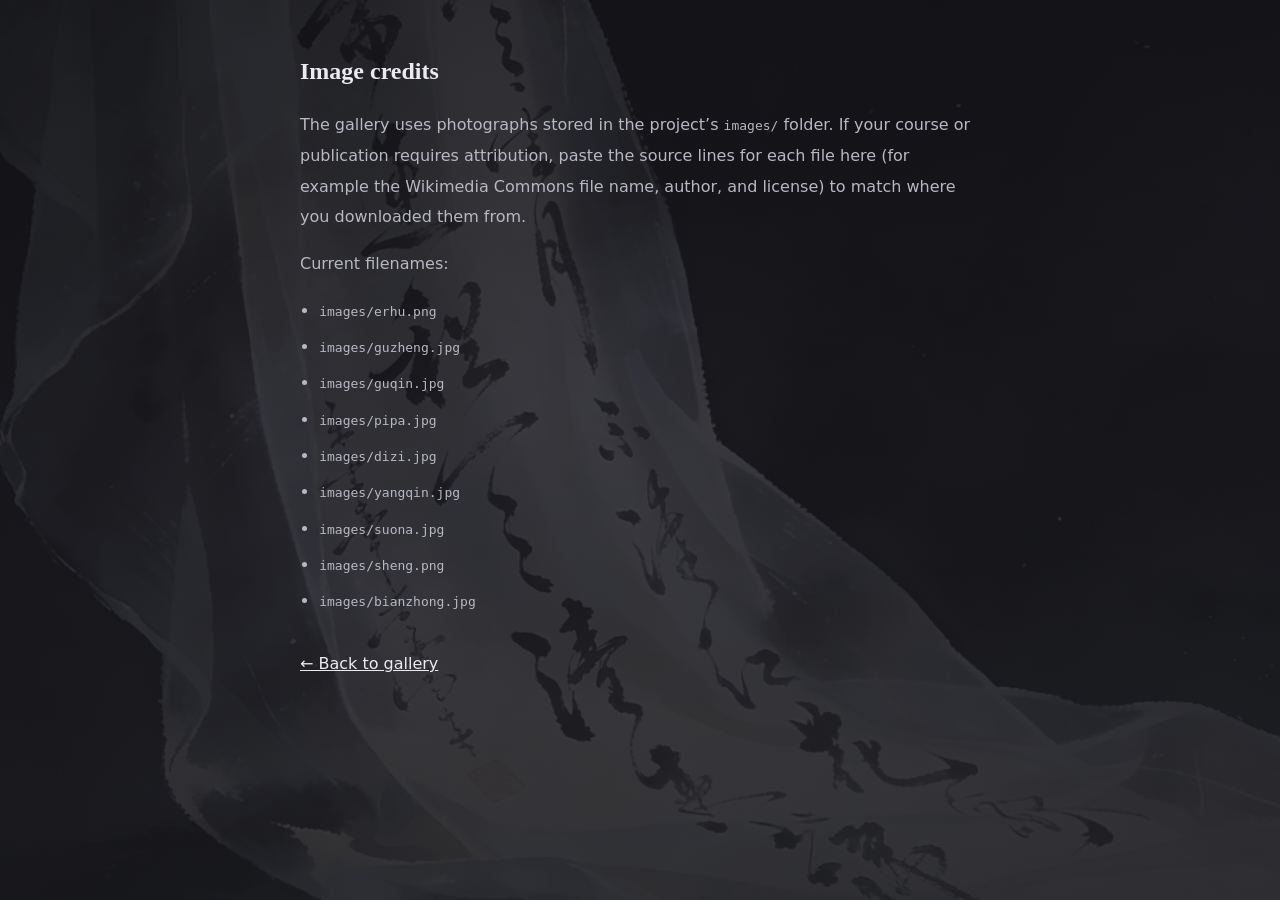
<file: chinese-instruments-showcase/credits.html>
<!DOCTYPE html>
<html lang="en">
  <head>
    <meta charset="utf-8" />
    <meta name="viewport" content="width=device-width, initial-scale=1" />
    <title>Credits — Chinese Traditional Instruments Showcase</title>
    <link rel="stylesheet" href="css/styles.css" />
    <style>
      .credits-page {
        max-width: 720px;
        margin: 0 auto;
        padding: 2rem 1.25rem 3rem;
        color: #b8b8c4;
      }
      .credits-page h1 {
        font-family: var(--font-display, Georgia, serif);
        font-size: 1.5rem;
        color: var(--gray-100, #eaeaf0);
      }
      .credits-page ul {
        padding-left: 1.2rem;
      }
      .credits-page li {
        margin-bottom: 0.35rem;
      }
      .credits-page .back {
        margin-top: 2rem;
      }
      .credits-page a {
        color: #eaeaf0;
      }
    </style>
  </head>
  <body>
    <main class="credits-page">
      <h1>Image credits</h1>
      <p>
        The gallery uses photographs stored in the project’s <code>images/</code> folder. If your course or publication
        requires attribution, paste the source lines for each file here (for example the Wikimedia Commons file name,
        author, and license) to match where you downloaded them from.
      </p>
      <p>Current filenames:</p>
      <ul>
        <li><code>images/erhu.png</code></li>
        <li><code>images/guzheng.jpg</code></li>
        <li><code>images/guqin.jpg</code></li>
        <li><code>images/pipa.jpg</code></li>
        <li><code>images/dizi.jpg</code></li>
        <li><code>images/yangqin.jpg</code></li>
        <li><code>images/suona.jpg</code></li>
        <li><code>images/sheng.png</code></li>
        <li><code>images/bianzhong.jpg</code></li>
      </ul>
      <p class="back"><a href="index.html">← Back to gallery</a></p>
    </main>
  </body>
</html>
</file>
<file: chinese-instruments-showcase/css/styles.css>
/* Chinese Traditional Instruments Showcase — gray theme + photo background */

:root {
  --gray-950: #121214;
  --gray-900: #1a1b1f;
  --gray-850: #222228;
  --gray-800: #2a2a32;
  --gray-700: #3d3d46;
  --gray-600: #5c5c68;
  --gray-500: #7a7a88;
  --gray-400: #9a9aa8;
  --gray-300: #b8b8c4;
  --gray-200: #d6d6de;
  --gray-100: #eaeaf0;
  --gray-50: #f4f4f8;
  --surface-glass: rgba(30, 30, 36, 0.72);
  --surface-glass-light: rgba(244, 244, 248, 0.88);
  --shadow-soft: 0 22px 55px rgba(0, 0, 0, 0.35);
  --radius-tile: 22px;
  --font-display: "Noto Serif SC", "Source Han Serif SC", "Songti SC", Georgia, serif;
  --font-ui: "Noto Sans SC", system-ui, -apple-system, "Segoe UI", Roboto, sans-serif;
  --focus-ring: 3px solid var(--gray-300);
  --focus-offset: 3px;
  /* Main column and tiles: tiles are at least half the viewport wide (with a small floor on narrow phones). */
  --content-max: min(1200px, 96vw);
  --tile-width: min(var(--content-max), max(50vw, 280px));
}

*,
*::before,
*::after {
  box-sizing: border-box;
}

html {
  scroll-behavior: smooth;
}

body {
  margin: 0;
  min-height: 100vh;
  color: var(--gray-200);
  font-family: var(--font-ui);
  line-height: 1.92;
  background-color: var(--gray-900);
  background-image:
    linear-gradient(165deg, rgba(18, 18, 22, 0.88) 0%, rgba(22, 22, 28, 0.82) 45%, rgba(26, 27, 32, 0.9) 100%),
    url("../images/background1.jpg");
  background-size: cover;
  background-position: center;
  background-repeat: no-repeat;
  background-attachment: fixed;
}

@media (max-width: 768px) {
  body {
    background-attachment: scroll;
  }
}

.skip-link {
  position: absolute;
  left: -999px;
  top: 0.75rem;
  padding: 0.65rem 1rem;
  background: var(--gray-700);
  color: var(--gray-50);
  font-weight: 600;
  border-radius: 8px;
  z-index: 1000;
  text-decoration: none;
  border: 1px solid var(--gray-500);
}

.skip-link:focus {
  left: 0.75rem;
  outline: var(--focus-ring);
  outline-offset: var(--focus-offset);
}

.site-header {
  border-bottom: 1px solid rgba(255, 255, 255, 0.08);
  background: linear-gradient(180deg, rgba(26, 27, 32, 0.92), rgba(26, 27, 32, 0.72));
  backdrop-filter: blur(12px);
}

.site-header__inner {
  width: 100%;
  max-width: none;
  margin: 0;
  padding: 2rem clamp(1.25rem, 5vw, 4rem) 1.75rem;
}

.brand {
  display: flex;
  gap: 1rem;
  align-items: flex-start;
}

.brand__seal {
  width: 52px;
  height: 52px;
  border: 2px solid var(--gray-500);
  border-radius: 10px;
  display: grid;
  place-items: center;
  color: var(--gray-200);
  font-family: var(--font-display);
  font-weight: 700;
  letter-spacing: 0.08em;
  background: rgba(0, 0, 0, 0.25);
  flex-shrink: 0;
}

.brand__text {
  flex: 1;
  min-width: 0;
}

.brand__text h1 {
  margin: 0;
  font-family: var(--font-display);
  font-size: clamp(2.65rem, 7vw + 0.85rem, 5.5rem);
  font-weight: 700;
  line-height: 1.08;
  letter-spacing: 0.04em;
  text-align: center;
  color: var(--gray-50);
  text-shadow: 0 2px 28px rgba(0, 0, 0, 0.45);
}

/* Subtle moving highlight on the title (disabled when user prefers reduced motion) */
@supports ((-webkit-background-clip: text) or (background-clip: text)) {
  .brand__text h1 {
    background-image: linear-gradient(
      105deg,
      #fdfdff 0%,
      #e8e8f2 22%,
      #ffffff 42%,
      #cfd0dc 62%,
      #f6f6fc 82%,
      #d8d9e4 100%
    );
    background-size: 200% 100%;
    -webkit-background-clip: text;
    background-clip: text;
    color: transparent;
    -webkit-text-fill-color: transparent;
    text-shadow: none;
  }

  @media (prefers-reduced-motion: no-preference) {
    .brand__text h1 {
      animation: brand-title-shimmer 16s ease-in-out infinite alternate;
    }
  }

  @media (prefers-reduced-motion: reduce) {
    .brand__text h1 {
      background-position: 35% 50%;
    }
  }
}

@keyframes brand-title-shimmer {
  0% {
    background-position: 0% 50%;
  }
  100% {
    background-position: 100% 50%;
  }
}

.brand__text p {
  margin: 1rem 0 0;
  max-width: none;
  font-size: clamp(1.22rem, 1.55vw + 0.68rem, 1.62rem);
  line-height: 2.05;
  color: var(--gray-400);
  text-align: start;
}

.brand__text p.brand__welcome {
  text-align: center;
  font-size: clamp(1.38rem, 1.95vw + 0.78rem, 1.88rem);
}

.brand__text p.brand__welcome .brand__welcome-lead {
  font-size: 1.32em;
  font-weight: 400;
  color: inherit;
}

.brand__text p + p {
  margin-top: 0.75rem;
}

main {
  width: 100%;
  max-width: none;
  margin: 0;
  padding: 0 0 3.5rem;
}

.intro,
.intro-how {
  display: grid;
  gap: 1.15rem;
  width: 100%;
  margin: 0 0 2.25rem;
  padding: 1.75rem clamp(1.25rem, 5vw, 4rem) 2.25rem;
  border-bottom: 1px solid rgba(255, 255, 255, 0.08);
}

.intro h2,
.intro-how h2 {
  margin: 0;
  font-family: var(--font-display);
  font-weight: 700;
  line-height: 1.38;
  color: var(--gray-100);
}

/* Section headings below the page h1 — slightly smaller than .brand__text h1 */
.intro h2 {
  text-align: start;
  font-size: clamp(1.68rem, 3.5vw + 0.52rem, 2.85rem);
}

/* Second section heading — a step smaller */
.intro-how h2 {
  font-size: clamp(1.42rem, 2.85vw + 0.38rem, 2.35rem);
}

.intro p,
.intro-how p {
  margin: 0;
  max-width: none;
  font-size: clamp(1.08rem, 1.2vw + 0.75rem, 1.35rem);
  line-height: 2.12;
  color: var(--gray-400);
}

.intro a {
  color: var(--gray-200);
  text-decoration-thickness: 2px;
  text-underline-offset: 3px;
}

.intro a:focus-visible {
  outline: var(--focus-ring);
  outline-offset: var(--focus-offset);
  border-radius: 4px;
}

.intro code {
  font-size: 0.95em;
  padding: 0.12rem 0.35rem;
  border-radius: 6px;
  background: rgba(0, 0, 0, 0.35);
  border: 1px solid rgba(255, 255, 255, 0.1);
  color: var(--gray-200);
}

.live-region {
  position: absolute;
  width: 1px;
  height: 1px;
  padding: 0;
  margin: -1px;
  overflow: hidden;
  clip: rect(0, 0, 0, 0);
  white-space: nowrap;
  border: 0;
}

.instrument-list {
  list-style: none;
  margin: 0;
  padding: 0.75rem clamp(1.25rem, 4vw, 2rem) 0;
  display: flex;
  flex-direction: column;
  align-items: center;
  gap: 1.5rem;
}

.instrument-list > li {
  width: var(--tile-width);
  max-width: 100%;
}

.instrument-card {
  position: relative;
  width: 100%;
  max-width: var(--tile-width);
}

.instrument-tile {
  margin: 0;
  padding: 0;
  border: 1px solid rgba(255, 255, 255, 0.12);
  font: inherit;
  color: inherit;
  text-align: inherit;
  background: rgba(18, 18, 22, 0.35);
  appearance: none;
  -webkit-appearance: none;
  box-sizing: border-box;
  position: relative;
  display: block;
  width: 100%;
  aspect-ratio: 1 / 1;
  border-radius: var(--radius-tile);
  overflow: hidden;
  cursor: pointer;
  box-shadow: var(--shadow-soft);
  transform-origin: 50% 50%;
  transition:
    transform 320ms cubic-bezier(0.22, 1, 0.36, 1),
    box-shadow 320ms ease,
    border-color 220ms ease;
}

.instrument-tile:focus-visible {
  outline: var(--focus-ring);
  outline-offset: var(--focus-offset);
}

.instrument-tile:hover,
.instrument-tile:focus-visible {
  transform: scale(1.045);
  box-shadow: 0 28px 70px rgba(0, 0, 0, 0.45);
  border-color: rgba(255, 255, 255, 0.2);
}

.instrument-tile__bg {
  position: absolute;
  inset: 0;
  z-index: 0;
  /* Letterboxing when photos are not square — keeps full instrument in frame */
  background: radial-gradient(ellipse 85% 75% at 50% 45%, rgba(42, 42, 52, 0.55) 0%, rgba(18, 18, 22, 0.98) 100%);
}

.instrument-tile__bg img {
  width: 100%;
  height: 100%;
  object-fit: contain;
  object-position: center;
  transform: none;
  opacity: 1;
  filter: grayscale(0.35) contrast(1.05) brightness(0.95);
  transition:
    opacity 360ms ease,
    transform 520ms cubic-bezier(0.22, 1, 0.36, 1),
    filter 360ms ease;
}

.instrument-tile:hover .instrument-tile__bg img,
.instrument-tile:focus-visible .instrument-tile__bg img {
  opacity: 0.2;
  transform: scale(1.03);
  filter: grayscale(0.5) contrast(1.02) brightness(1.05);
}

.instrument-tile__scrim {
  position: absolute;
  inset: 0;
  z-index: 1;
  pointer-events: none;
  background: linear-gradient(
    180deg,
    rgba(10, 10, 14, 0) 0%,
    rgba(10, 10, 14, 0.2) 40%,
    rgba(10, 10, 14, 0.65) 100%
  );
  transition: opacity 320ms ease;
}

.instrument-tile:hover .instrument-tile__scrim,
.instrument-tile:focus-visible .instrument-tile__scrim {
  opacity: 0.4;
}

.instrument-tile__titles {
  position: absolute;
  left: 0;
  right: 0;
  bottom: 0;
  z-index: 2;
  padding: 1.1rem 1.25rem 1.15rem;
  display: flex;
  flex-direction: column;
  gap: 0.15rem;
  pointer-events: none;
}

.instrument-tile__name-en {
  font-family: var(--font-display);
  font-weight: 700;
  font-size: clamp(1.35rem, 3.2vw, 1.75rem);
  color: var(--gray-50);
  text-shadow: 0 2px 18px rgba(0, 0, 0, 0.75);
  letter-spacing: 0.02em;
}

.instrument-tile__name-zh {
  font-family: var(--font-display);
  font-weight: 600;
  font-size: 1.05rem;
  color: var(--gray-300);
  text-shadow: 0 2px 14px rgba(0, 0, 0, 0.7);
}

.instrument-tile__desc {
  position: absolute;
  inset: 0;
  z-index: 3;
  display: flex;
  flex-direction: column;
  align-items: stretch;
  justify-content: center;
  padding: 1rem 1.35rem 5.25rem;
  opacity: 0;
  transform: translateY(10px);
  transition:
    opacity 280ms ease,
    transform 320ms cubic-bezier(0.22, 1, 0.36, 1);
  pointer-events: none;
}

.instrument-tile:hover .instrument-tile__desc,
.instrument-tile:focus-visible .instrument-tile__desc {
  opacity: 1;
  transform: translateY(0);
}

.instrument-tile__desc-panel {
  display: block;
  width: 100%;
  max-width: none;
  box-sizing: border-box;
  padding: 0.5rem 0;
  border: none;
  border-radius: 0;
  background: transparent;
  backdrop-filter: none;
  -webkit-backdrop-filter: none;
  color: var(--gray-50);
  font-size: clamp(0.98rem, 1.65vw + 0.55rem, 1.22rem);
  font-weight: 400;
  line-height: 1.88;
  letter-spacing: 0.01em;
  box-shadow: none;
  text-align: left;
  /* Collapse blank lines so paragraphs don't create extra gaps. */
  white-space: normal;
  text-shadow:
    0 0 2px rgba(0, 0, 0, 0.95),
    0 1px 4px rgba(0, 0, 0, 0.9),
    0 4px 28px rgba(0, 0, 0, 0.7);
}

.instrument-tile__playing {
  position: absolute;
  top: 1rem;
  right: 1rem;
  z-index: 4;
  width: 12px;
  height: 12px;
  border-radius: 999px;
  background: var(--gray-300);
  box-shadow: 0 0 0 0 rgba(200, 200, 210, 0.45);
  opacity: 0;
  transform: scale(0.6);
  transition: opacity 200ms ease, transform 200ms ease;
}

.instrument-card.is-playing .instrument-tile__playing {
  opacity: 1;
  transform: scale(1);
  animation: pulse-dot 1.4s ease-in-out infinite;
}

@keyframes pulse-dot {
  0%,
  100% {
    box-shadow: 0 0 0 0 rgba(200, 200, 210, 0.4);
  }
  50% {
    box-shadow: 0 0 0 10px rgba(200, 200, 210, 0);
  }
}

.instrument-card.is-playing .instrument-tile {
  border-color: rgba(200, 200, 210, 0.45);
}

.sr-audio {
  position: absolute;
  width: 1px;
  height: 1px;
  padding: 0;
  margin: -1px;
  overflow: hidden;
  clip: rect(0, 0, 0, 0);
  white-space: nowrap;
  border: 0;
}

.site-footer {
  border-top: 1px solid rgba(255, 255, 255, 0.08);
  background: linear-gradient(180deg, rgba(22, 22, 28, 0.88), rgba(18, 18, 22, 0.94));
  backdrop-filter: blur(10px);
}

.site-footer__inner {
  width: 100%;
  max-width: none;
  margin: 0;
  padding: 1.5rem clamp(1.25rem, 5vw, 4rem) 2rem;
  display: flex;
  flex-direction: column;
  gap: 1rem;
  font-size: 0.9rem;
}

.footer-credits,
.footer-meta {
  margin: 0;
  color: var(--gray-400);
  line-height: 1.82;
}

.footer-credits__link,
.footer-meta__link {
  color: var(--gray-200);
  text-decoration: underline;
  text-decoration-color: rgba(255, 255, 255, 0.25);
  text-underline-offset: 3px;
}

.footer-credits__link:hover,
.footer-meta__link:hover {
  text-decoration-color: var(--gray-100);
}

.footer-credits__link:focus-visible,
.footer-meta__link:focus-visible {
  outline: var(--focus-ring);
  outline-offset: var(--focus-offset);
  border-radius: 4px;
}

.footer-credits code {
  font-size: 0.88em;
  padding: 0.08rem 0.28rem;
  border-radius: 5px;
  background: rgba(0, 0, 0, 0.35);
  border: 1px solid rgba(255, 255, 255, 0.1);
  color: var(--gray-200);
}

@media (hover: none) {
  .instrument-tile__desc {
    opacity: 1;
    transform: none;
  }

  .instrument-tile__bg img {
    opacity: 0.22;
    transform: scale(1.02);
  }

  .instrument-tile__scrim {
    opacity: 0.45;
  }

  .instrument-tile:hover,
  .instrument-tile:focus-visible {
    transform: scale(1.02);
  }
}

@media (prefers-contrast: more) {
  .instrument-tile {
    border-width: 2px;
    border-color: rgba(255, 255, 255, 0.35);
  }

  .instrument-tile__desc-panel {
    background: transparent;
    color: #fff;
    font-weight: 400;
    text-shadow:
      0 0 3px #000,
      0 0 6px #000,
      0 2px 14px rgba(0, 0, 0, 0.95);
  }

  body {
    background-image: linear-gradient(rgba(0, 0, 0, 0.75), rgba(0, 0, 0, 0.75)), url("../images/background1.jpg");
  }
}

@media (prefers-reduced-motion: reduce) {
  html {
    scroll-behavior: auto;
  }

  .instrument-tile,
  .instrument-tile__bg img,
  .instrument-tile__scrim,
  .instrument-tile__desc,
  .instrument-tile__playing {
    transition: none !important;
    animation: none !important;
  }

  .instrument-tile:hover,
  .instrument-tile:focus-visible {
    transform: none;
  }

  .instrument-tile__desc {
    opacity: 1;
    transform: none;
  }

  .instrument-tile__bg img {
    opacity: 0.26;
    transform: none;
    filter: grayscale(0.4) contrast(1.02);
  }

  .instrument-card.is-playing .instrument-tile__playing {
    animation: none;
    opacity: 1;
    transform: none;
  }

  body {
    background-attachment: scroll;
  }
}
</file>
